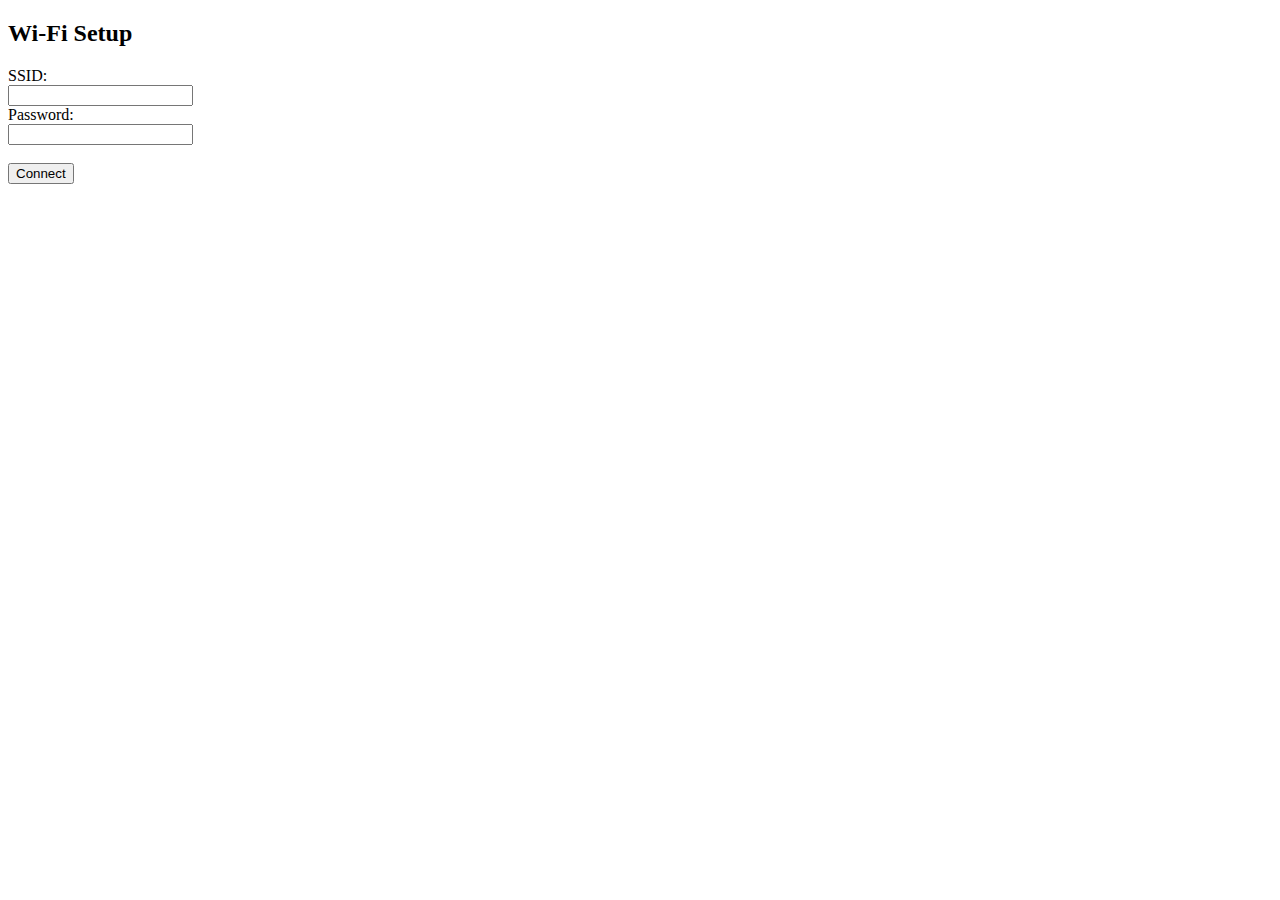
<file: partition/wifi.html>
<!DOCTYPE HTML>
<html>
<head>
    <title>Wi-Fi Setup</title>
    <meta charset="utf-8" />
</head>
<body>
    <h2>Wi-Fi Setup</h2>
    <form action="/connect" method="post">
    SSID:<br><input type="text" name="ssid"><br>
    Password:<br><input type="password" name="password"><br><br>
    <input type="submit" value="Connect">
    </form>
</body>
</html>
</file>
